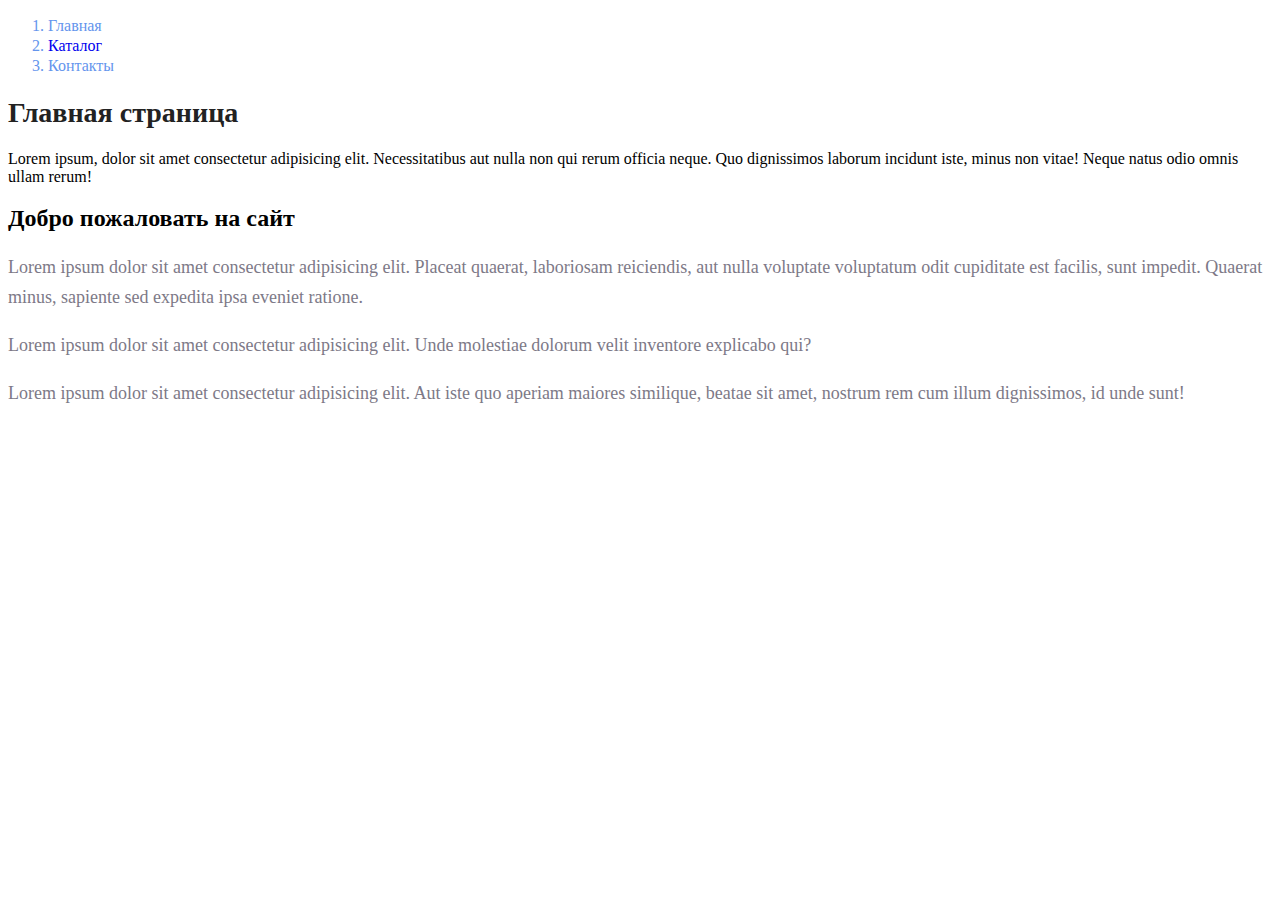
<file: first_project_html/index.html>
<!DOCTYPE html>
<html lang="en">

<head>
    <meta charset="UTF-8">
    <meta name="viewport" content="width=device-width, initial-scale=1.0">
    <title>first_html_page</title>
    <link rel="stylesheet" href="style.css">
</head>

<body>
    <ol>
        <li class = "menu">Главная</li>
        <li class = "menu"><a href="Catalog/catalog.html ">Каталог</a></li>
        <li class = "menu">Контакты</li>
    </ol>
    <h1 class="header">Главная страница</h1>
    <p class="'para">Lorem ipsum, dolor sit amet consectetur adipisicing elit. Necessitatibus aut nulla non qui rerum officia neque.
        Quo dignissimos laborum incidunt iste, minus non vitae! Neque natus odio omnis ullam rerum!</p>
    <h2>Добро пожаловать на сайт</h2>
    <p class="para">Lorem ipsum dolor sit amet consectetur adipisicing elit. Placeat quaerat, laboriosam reiciendis, aut nulla
        voluptate voluptatum odit cupiditate est facilis, sunt impedit. Quaerat minus, sapiente sed expedita ipsa
        eveniet ratione.</p>
    <p class="para">Lorem ipsum dolor sit amet consectetur adipisicing elit. Unde molestiae dolorum velit inventore explicabo qui?
    </p>
    <p class="para">Lorem ipsum dolor sit amet consectetur adipisicing elit. Aut iste quo aperiam maiores similique, beatae sit amet,
        nostrum rem cum illum dignissimos, id unde sunt!</p>

</body>

</html>
</file>
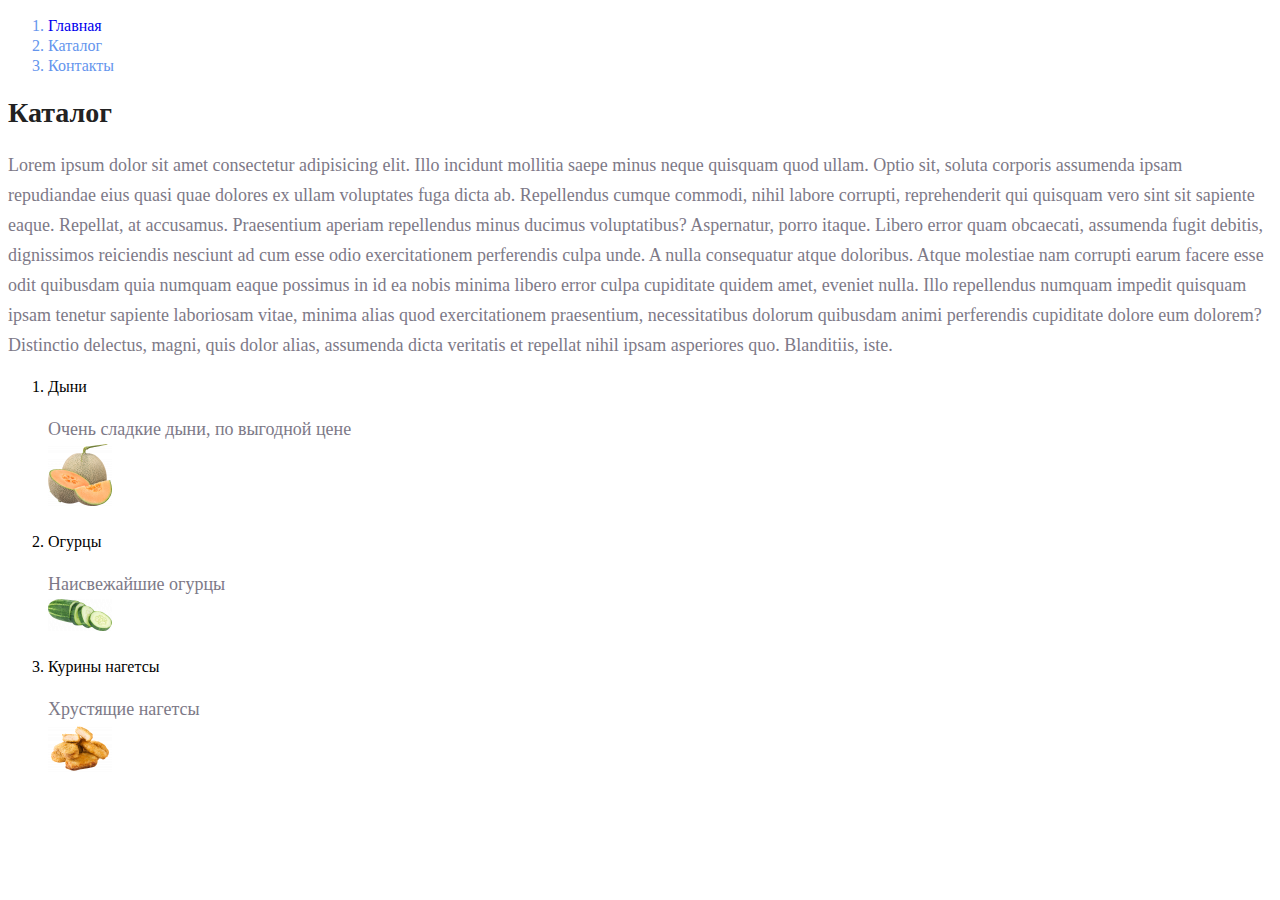
<file: first_project_html/Catalog/catalog.html>
<!DOCTYPE html>
<html lang="en">

<head>
    <meta charset="UTF-8">
    <meta name="viewport" content="width=device-width, initial-scale=1.0">
    <title>Catalog</title>
    <link rel="stylesheet" href="../style.css">
</head>

<body>
    <ol>
        <li class="menu"><a href="../index.html">Главная</a></li>
        <li class="menu">Каталог</li>
        <li class="menu">Контакты</li>
    </ol>
    <h1 class="header">Каталог</h1>
    <p class="para">Lorem ipsum dolor sit amet consectetur adipisicing elit. Illo incidunt mollitia saepe minus neque quisquam quod
        ullam. Optio sit, soluta corporis assumenda ipsam repudiandae eius quasi quae dolores ex ullam voluptates fuga
        dicta ab. Repellendus cumque commodi, nihil labore corrupti, reprehenderit qui quisquam vero sint sit sapiente
        eaque. Repellat, at accusamus. Praesentium aperiam repellendus minus ducimus voluptatibus? Aspernatur, porro
        itaque. Libero error quam obcaecati, assumenda fugit debitis, dignissimos reiciendis nesciunt ad cum esse odio
        exercitationem perferendis culpa unde. A nulla consequatur atque doloribus. Atque molestiae nam corrupti earum
        facere esse odit quibusdam quia numquam eaque possimus in id ea nobis minima libero error culpa cupiditate
        quidem amet, eveniet nulla. Illo repellendus numquam impedit quisquam ipsam tenetur sapiente laboriosam vitae,
        minima alias quod exercitationem praesentium, necessitatibus dolorum quibusdam animi perferendis cupiditate
        dolore eum dolorem? Distinctio delectus, magni, quis dolor alias, assumenda dicta veritatis et repellat nihil
        ipsam asperiores quo. Blanditiis, iste.</p>

        <ol>
            <li>Дыни</li>
                <p class="para">Очень сладкие дыни, по выгодной цене <br>
                <img src="../img/dyni-64x62.png" alt="Дыни"></p>
            <li>Огурцы</li>
                <p class="para">Наисвежайшие огурцы <br>
                <img src="../img/narezannyj-ogurec-64x32.png" alt="Огурцы"></p>
            <li>Курины нагетсы</li>
                <p class="para">Хрустящие нагетсы <br>
                <img src="../img/kurinye-naggetsy-64x49.png" alt="Куриные нагетсы"></p>
        </ol>
</body>

</html>
</file>
<file: first_project_html/style.css>
/* файл со стилями для проекта */
a {
   text-decoration: none;
}
.menu {
    color: cornflowerblue;
    font-size: 16px;
    line-height: 20px;
}
.header {
    color: #222222;
    font-size: 28px;
    line-height: 36px;
    font-weight: bold;
}
.para {
    font-style: normal;
    font-weight: 300;
    font-size: 18px;
    line-height: 30px;
    color: #7D7987
}
</file>
